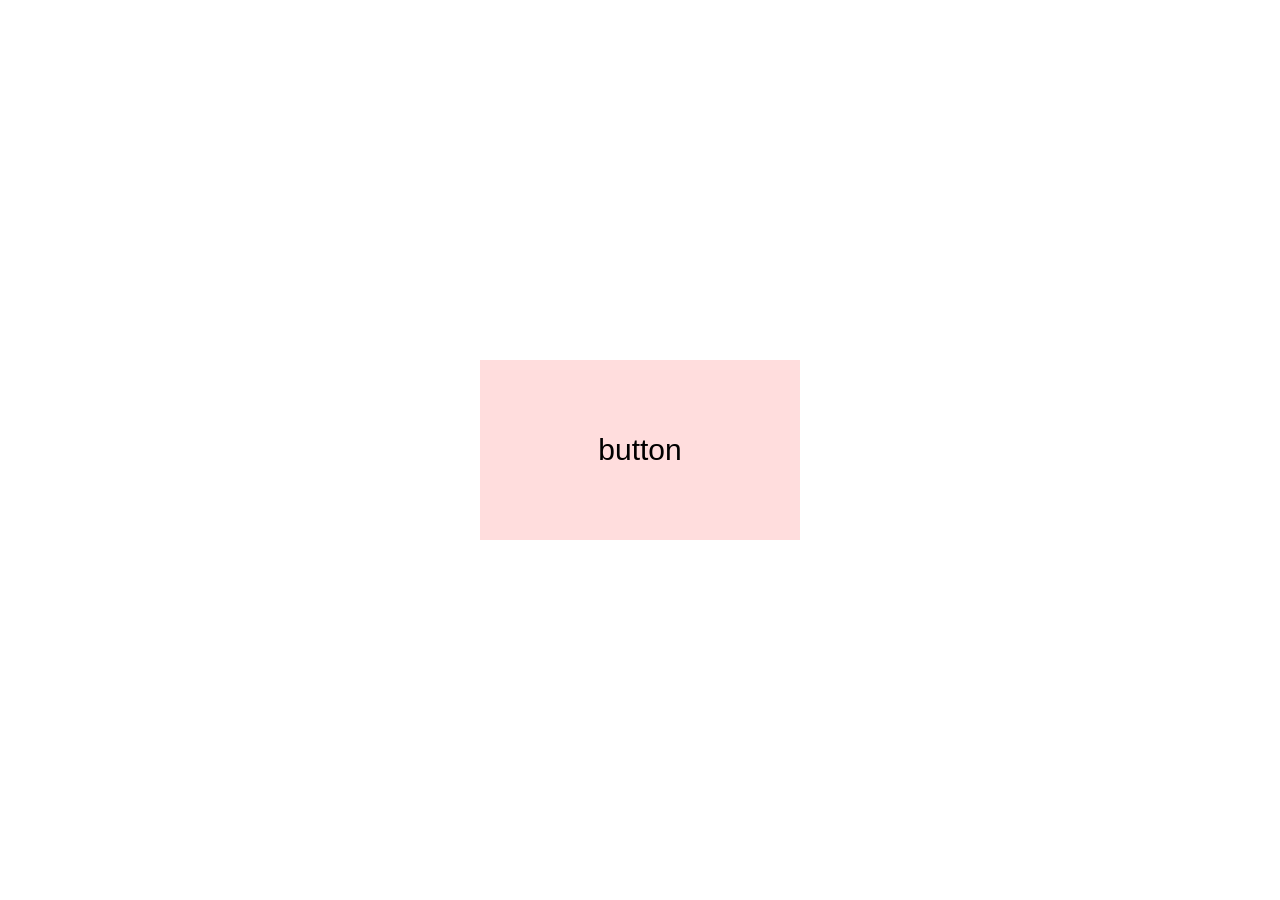
<file: js_lesson/2_1/index.html>
<!DOCTYPE html>
<html>
<head>
  <meta charset="UTF-8">
  <title>クリックイベント</title>
  <link rel="stylesheet" type="text/css" href="base.css">
  <script src="https://ajax.googleapis.com/ajax/libs/jquery/3.2.1/jquery.min.js"></script>  <script>
  $(function(){
    // ここに処理を記述
    $('#button').on('click', function(){
      alert('ボタンをクリックしました');
    });
  });
  
  </script>
</head>
<body>
  <div id="wrapper">
    <div id="button">
      <p>button</p>
    </div><!-- button -->
  </div><!-- wrapper -->
  
</body>
</html>
</file>
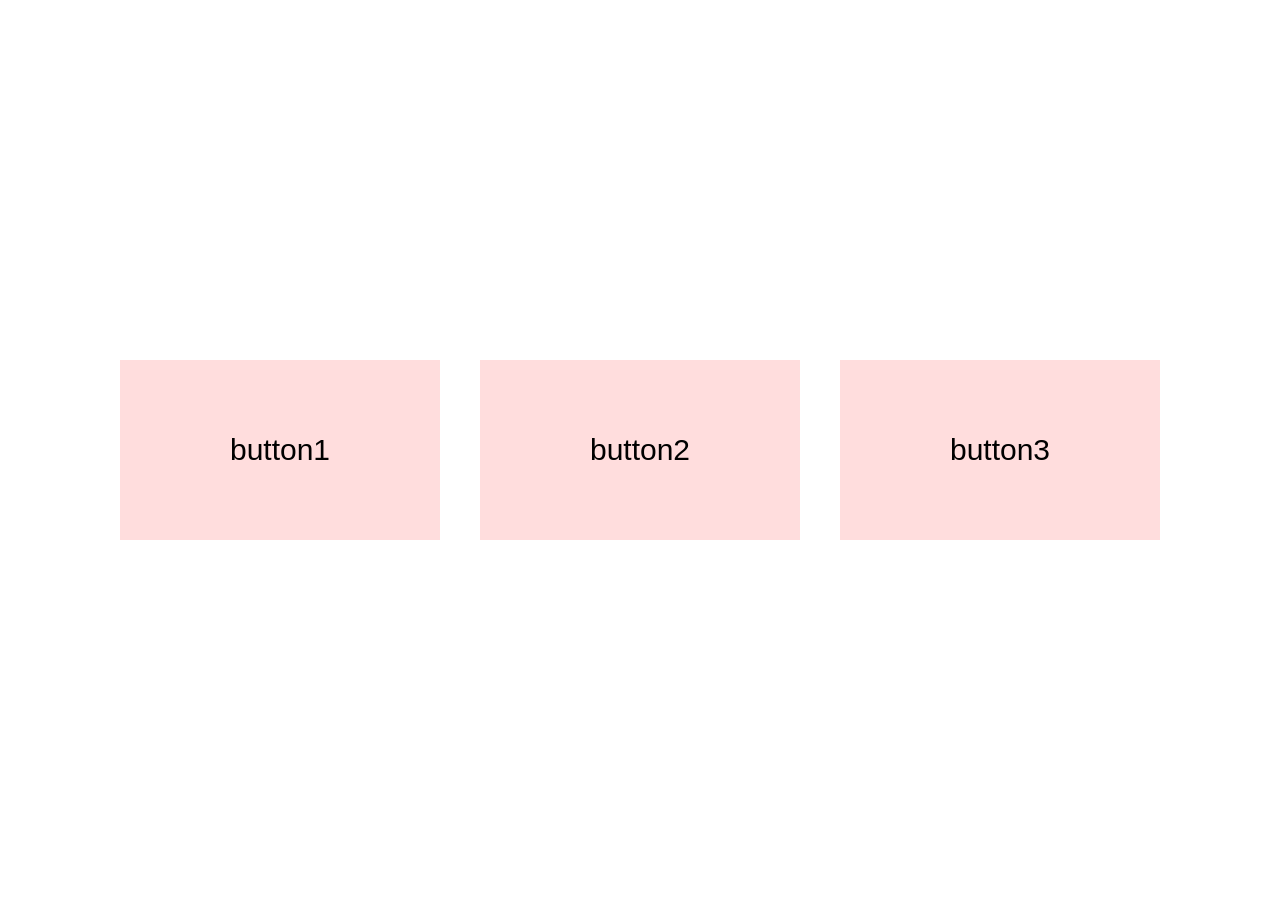
<file: js_lesson/2_2/index.html>
<!DOCTYPE html>
<html>
<head>
  <meta charset="UTF-8">
  <title>クリックイベントと切り替え</title>
  <link rel="stylesheet" type="text/css" href="base.css">
  <script src="https://ajax.googleapis.com/ajax/libs/jquery/3.2.1/jquery.min.js"></script>  <script>
  $(function(){
    // ここに処理を記述
    $('.button').on('click', function(){
      $('.button').css({'background-color': ''});
      $(this).css({'background-color': 'red'});
    });
  });
  </script>
</head>
<body>
  <div id="wrapper">
    <div id="button1" class="button">
      <p>button1</p>
    </div><!-- button1 -->
    <div id="button2" class="button">
      <p>button2</p>
    </div><!-- button2 -->
    <div id="button3" class="button">
      <p>button3</p>
    </div><!-- button3 -->
  </div><!-- wrapper -->
</body>
</html>
</file>
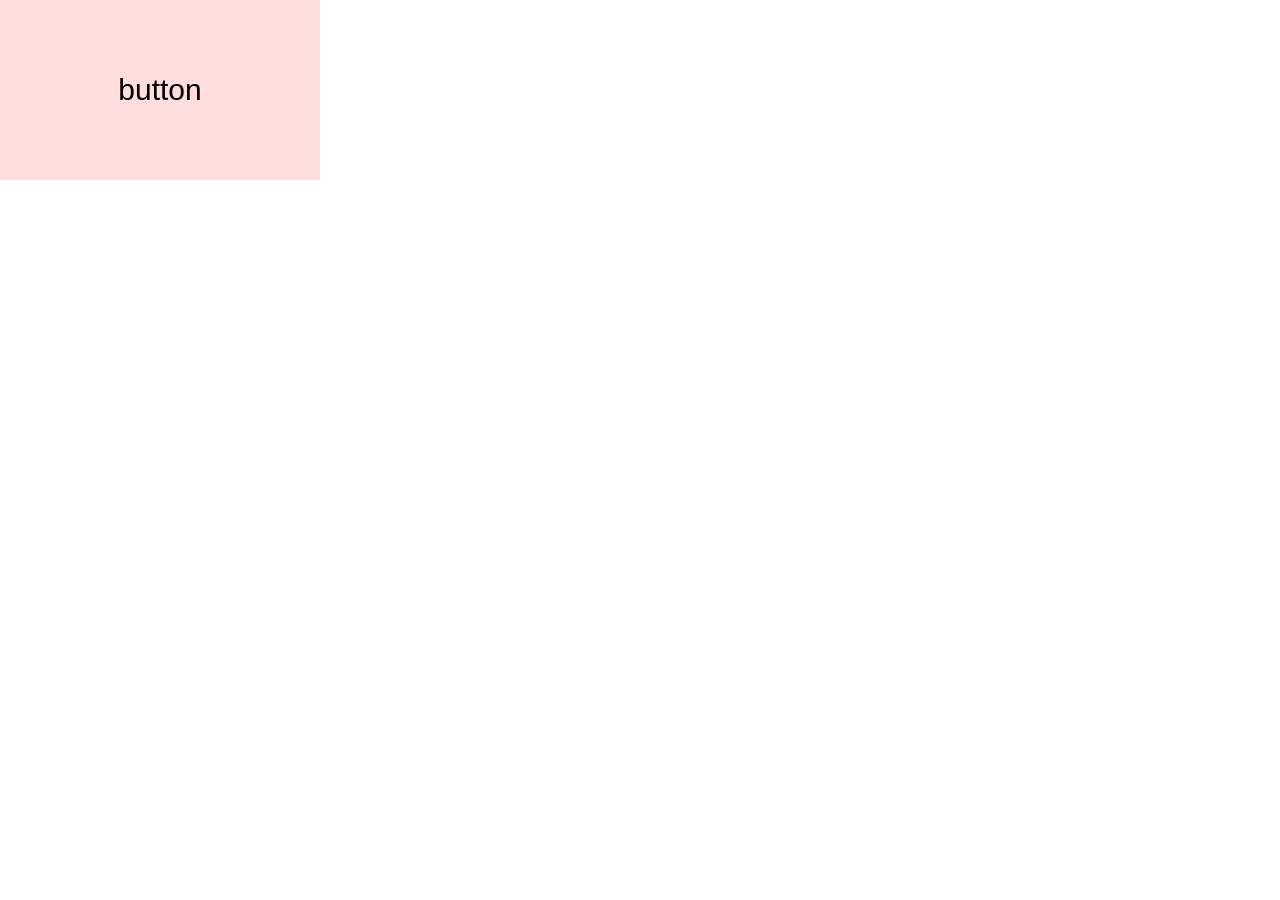
<file: js_lesson/2_3/index.html>
<!DOCTYPE html>
<html>
<head>
  <meta charset="UTF-8">
  <title>アニメーション</title>
  <link rel="stylesheet" type="text/css" href="base.css">
  <script src="https://ajax.googleapis.com/ajax/libs/jquery/3.2.1/jquery.min.js"></script>  <script>
  $(function(){
    // ここに処理を記述
    $('#button').click(function(){
      $(this).animate({
          'top':'200px',
          'left':'400px'
        },2000);
    });
  });

  </script>
</head>
<body>
  <div id="button">
    <p>button</p>
  </div><!-- button -->
</body>
</html>
</file>
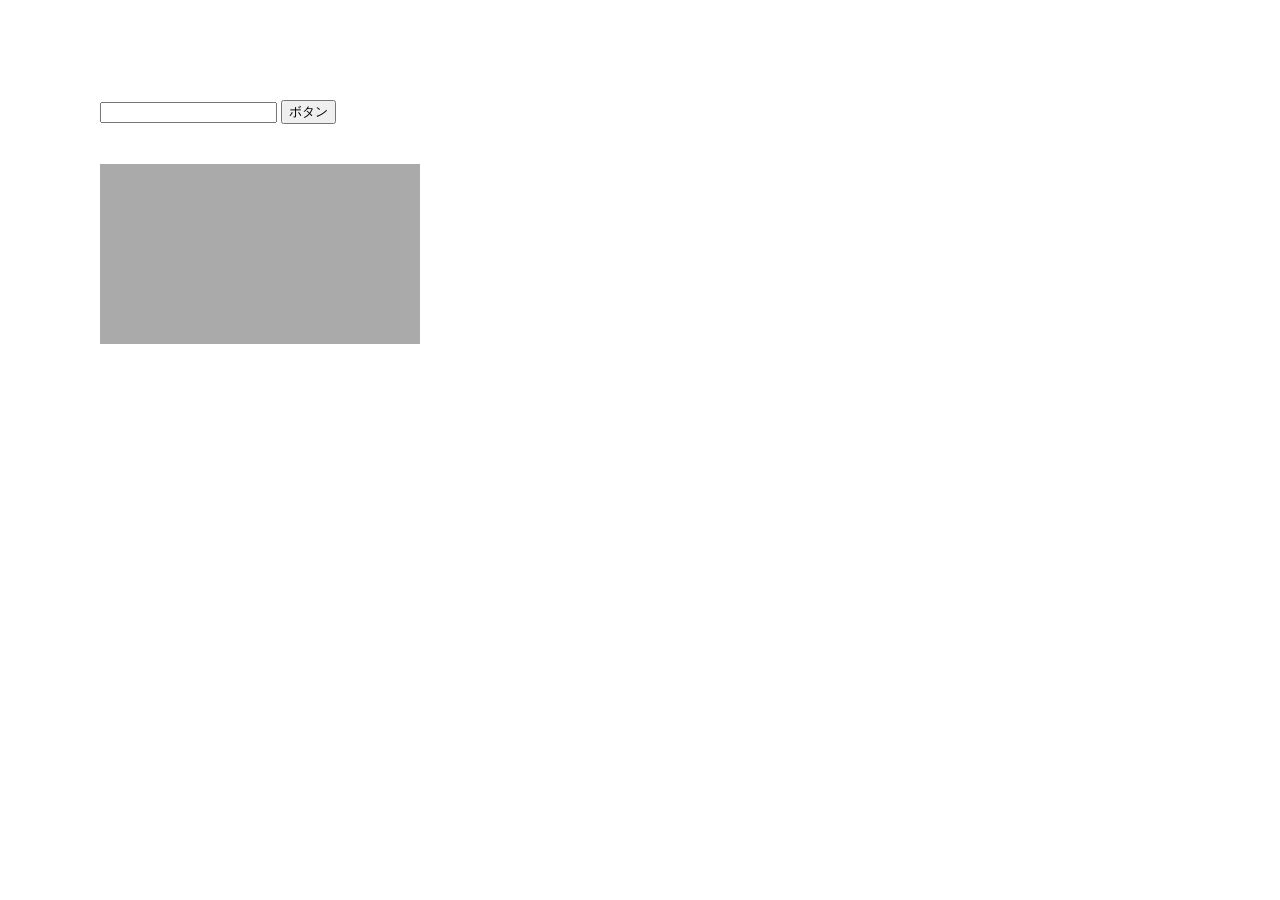
<file: js_lesson/2_5/index.html>
<!DOCTYPE html>
<html>

<head>
  <meta charset="UTF-8">
  <title>if文</title>
  <link rel="stylesheet" type="text/css" href="base.css">
  <script src="https://ajax.googleapis.com/ajax/libs/jquery/3.2.1/jquery.min.js"></script>
  <script>
    $(function () {
      // ここに処理を記述
      $("#button").click(function () {
        const text = $("#value").val();
        if (text == 1) {
          $("#box").css({ 'background-color': 'red' });
        }
        else if (text == 2) {
          $("#box").css({ 'background-color': 'green' });
        }
        else if (text == 3) {
          $("#box").css({ 'background-color': 'blue' });
        }
      });
    });
  </script>
</head>

<body>
  <input type="text" id="value">
  <input type="button" id="button" value="ボタン">
  <div id="box">
  </div><!-- button -->
</body>

</html>
</file>
<file: js_lesson/2_1/base.css>
@charset "UTF-8";
/* reset */
body, h1, h2, h3, h4, h5, h6, p, address,
ul, ol, li, dl, dt, dd, img, form, table, tr, th, td {
  margin: 0;
  padding: 0;
  border: none;
  font-style: normal;
  font-weight: normal;
  font-size: 100%;
  text-align: left;
  list-style-type: none;
  border-collapse: collapse;
}

textarea { font-size: 100%; vertical-align:middle;}
img { border-style: none; display: block; }
hr { display: none; }
em{font-style: normal}
input{line-height:auto;vertical-align:middle;}
strong.more{color:#c30}
a{text-decoration: none;}

html {

}

body {
  font-family:'ヒラギノ角ゴ Pro W3','Hiragino Kaku Gothic Pro','メイリオ',Meiryo,'ＭＳ Ｐゴシック',sans-serif;
}

* {
  -webkit-box-sizing: border-box;
  -moz-box-sizing: border-box;
  -o-box-sizing: border-box;
  -ms-box-sizing: border-box;
  box-sizing: border-box;
}

/* 上の部分は気にせずここから書く */
#wrapper {
  display: flex;
  justify-content: center;
  height: 100vh;
  align-items: center;
}

#button {
  margin: 0 20px;
  width: 320px;
  height: 180px;
  background-color: #fdd;
  cursor: pointer;
}

#button p {
  line-height: 180px;
  font-size: 30px;
  text-align: center;
}
</file>
<file: js_lesson/2_2/base.css>
@charset "UTF-8";
/* reset */
body, h1, h2, h3, h4, h5, h6, p, address,
ul, ol, li, dl, dt, dd, img, form, table, tr, th, td {
  margin: 0;
  padding: 0;
  border: none;
  font-style: normal;
  font-weight: normal;
  font-size: 100%;
  text-align: left;
  list-style-type: none;
  border-collapse: collapse;
}

textarea { font-size: 100%; vertical-align:middle;}
img { border-style: none; display: block; }
hr { display: none; }
em{font-style: normal}
input{line-height:auto;vertical-align:middle;}
strong.more{color:#c30}
a{text-decoration: none;}

html {

}

body {
  font-family:'ヒラギノ角ゴ Pro W3','Hiragino Kaku Gothic Pro','メイリオ',Meiryo,'ＭＳ Ｐゴシック',sans-serif;
}

* {
  -webkit-box-sizing: border-box;
  -moz-box-sizing: border-box;
  -o-box-sizing: border-box;
  -ms-box-sizing: border-box;
  box-sizing: border-box;
}

/* 上の部分は気にせずここから書く */
#wrapper {
  display: flex;
  justify-content: center;
  height: 100vh;
  align-items: center;
}

.button {
  margin: 0 20px;
  width: 320px;
  height: 180px;
  background-color: #fdd;
  cursor: pointer;
}

.button p {
  line-height: 180px;
  font-size: 30px;
  text-align: center;
}
</file>
<file: js_lesson/2_3/base.css>
@charset "UTF-8";
/* reset */
body, h1, h2, h3, h4, h5, h6, p, address,
ul, ol, li, dl, dt, dd, img, form, table, tr, th, td {
  margin: 0;
  padding: 0;
  border: none;
  font-style: normal;
  font-weight: normal;
  font-size: 100%;
  text-align: left;
  list-style-type: none;
  border-collapse: collapse;
}

textarea { font-size: 100%; vertical-align:middle;}
img { border-style: none; display: block; }
hr { display: none; }
em{font-style: normal}
input{line-height:auto;vertical-align:middle;}
strong.more{color:#c30}
a{text-decoration: none;}

html {

}

body {
  font-family:'ヒラギノ角ゴ Pro W3','Hiragino Kaku Gothic Pro','メイリオ',Meiryo,'ＭＳ Ｐゴシック',sans-serif;
}

* {
  -webkit-box-sizing: border-box;
  -moz-box-sizing: border-box;
  -o-box-sizing: border-box;
  -ms-box-sizing: border-box;
  box-sizing: border-box;
}

/* 上の部分は気にせずここから書く */

#button {
  position: relative;
  width: 320px;
  height: 180px;
  background-color: #fdd;
  cursor: pointer;
}

#button p {
  line-height: 180px;
  font-size: 30px;
  text-align: center;
}
</file>
<file: js_lesson/2_5/base.css>
@charset "UTF-8";
/* reset */
body, h1, h2, h3, h4, h5, h6, p, address,
ul, ol, li, dl, dt, dd, img, form, table, tr, th, td {
  margin: 0;
  padding: 0;
  border: none;
  font-style: normal;
  font-weight: normal;
  font-size: 100%;
  text-align: left;
  list-style-type: none;
  border-collapse: collapse;
}

textarea { font-size: 100%; vertical-align:middle;}
img { border-style: none; display: block; }
hr { display: none; }
em{font-style: normal}
input{line-height:auto;vertical-align:middle;}
strong.more{color:#c30}
a{text-decoration: none;}

html {

}

body {
  font-family:'ヒラギノ角ゴ Pro W3','Hiragino Kaku Gothic Pro','メイリオ',Meiryo,'ＭＳ Ｐゴシック',sans-serif;
  padding: 100px;
}

* {
  -webkit-box-sizing: border-box;
  -moz-box-sizing: border-box;
  -o-box-sizing: border-box;
  -ms-box-sizing: border-box;
  box-sizing: border-box;
}

/* 上の部分は気にせずここから書く */
#box {
  width: 320px;
  height: 180px;
  background-color: #aaa;
  margin-top: 40px;
}
</file>
